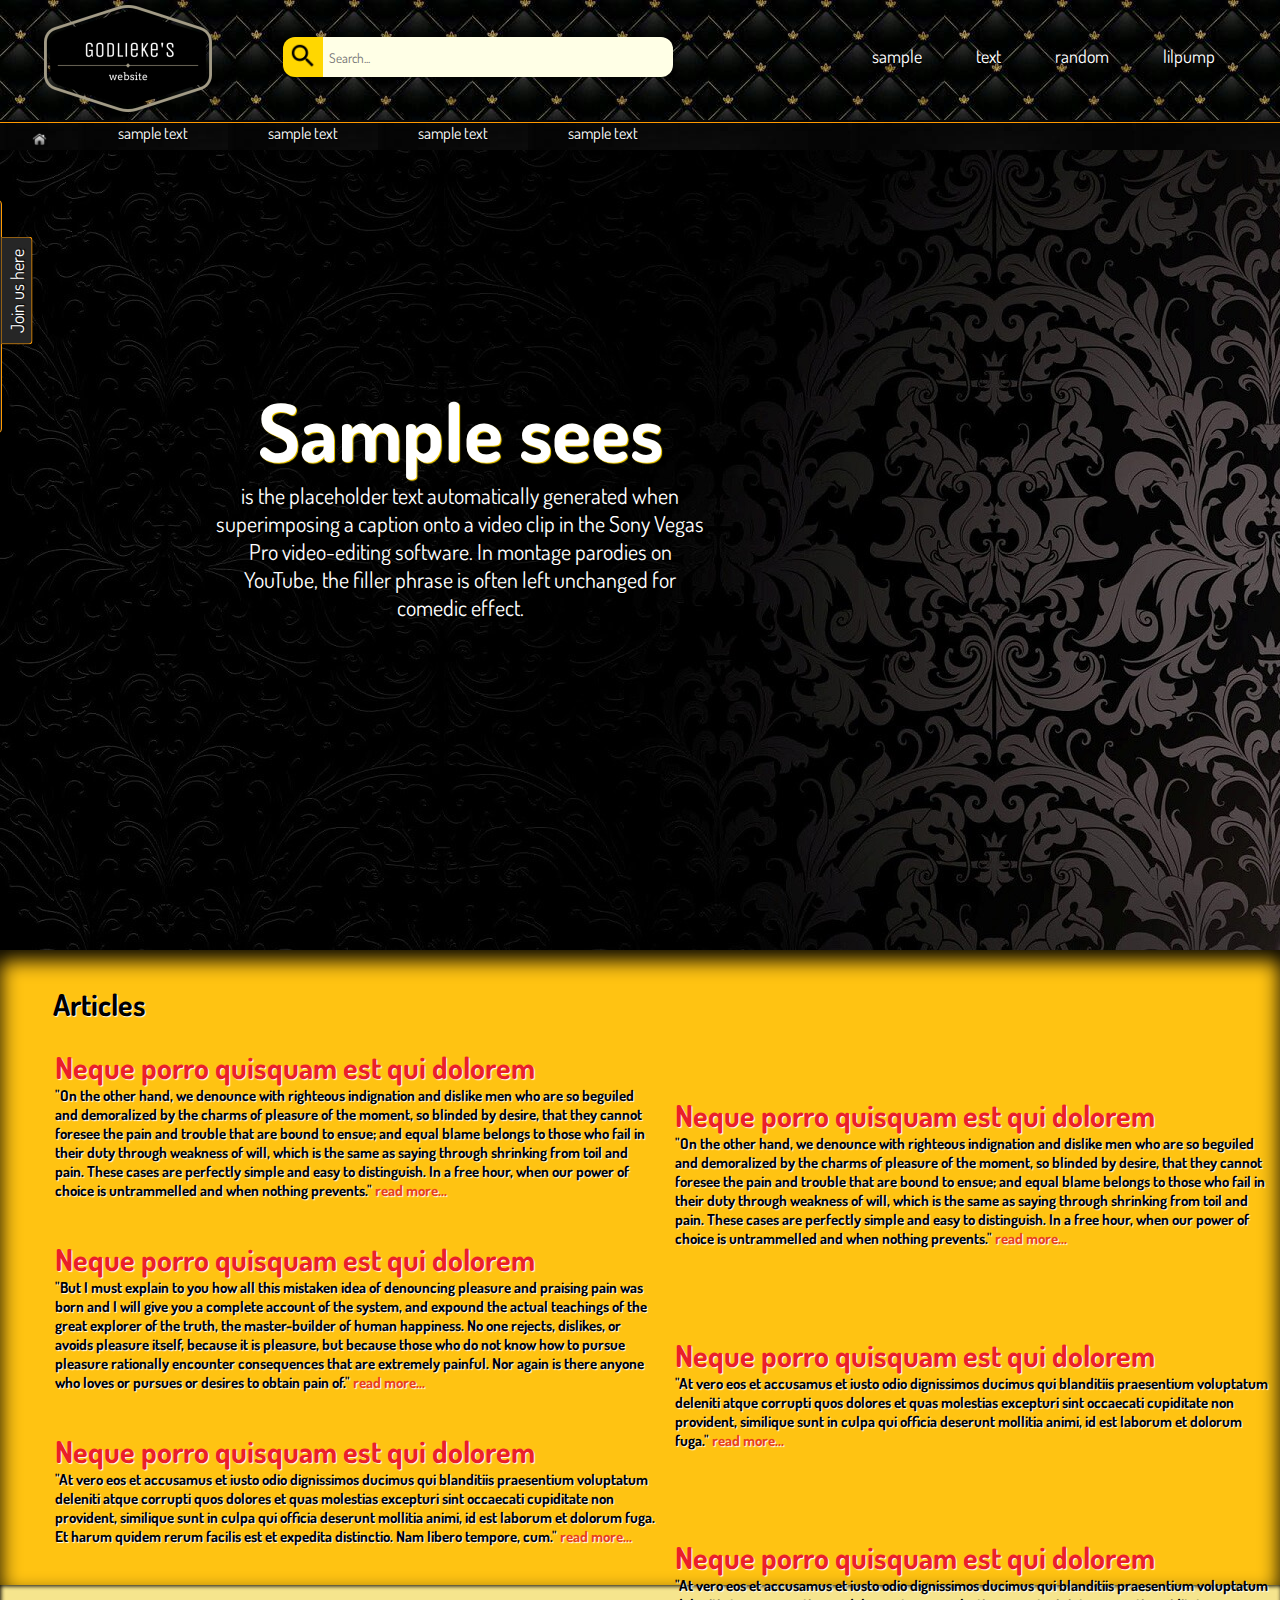
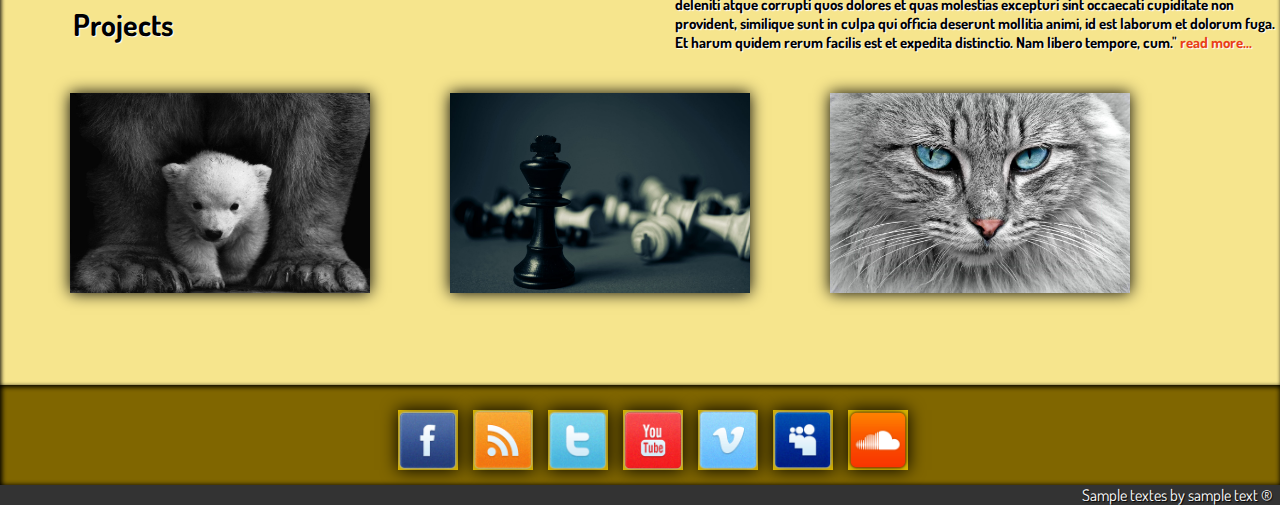
<file: index.html>
<!DOCTYPE HTML>
<html>
<head>
	<meta charset="utf8"/>
	<title>Godlieke's website</title>
	<link rel="stylesheet" href="style.css">
	<link href="https://fonts.googleapis.com/css?family=Dosis" rel="stylesheet">
</head>
<body>
	
<div class="container">

	<header class="header">
		
		<section class="headerleft">
			<a href="index.html"><img src="logo.png" alt="sample logo" class="imglogo"></a>
		</section>
		
		<section class="headerright">
			<form>
				<button type="submit" class="searchbarbutton">
					<img src="lupa.png" class="searchbarlupa">
				</button>
				<input type="text" placeholder="  Search..." class="searchbar">
			</form>
		</section>
		
		<section class="samplesection1">
			<a href="sample.html" class="samplenav">sample</a>
			<a href="text.html" class="samplenav">text</a>
			<a href="random.html" class="samplenav">random</a>
			<a href="#" class="samplenav">lilpump</a>
		</section>
		
	</header>
	
	<nav class="navigator">
		<ol class="firstol">
			<li class="menuhome">
				<a href="index.html"><img src="home.png" alt="Home" class="homeimg" title="Home"></a>
			</li>
			<li class="menu12">
				<a href="#">sample text</a>
				
				<ul>
					<li class="menu21" class="menu21first"><a href="#">sample text</a></li>
					<li class="menu21"><a href="#">sample text</a></li>
					<li class="menu21"><a href="#">sample text</a></li>
					<li class="menu21"><a href="#">sample text</a></li>
				</ul>
				
			</li>
			<li title="sampletext" class="menu12">
				<a href="#">sample text</a>
				
				<ul>
					<li class="menu21"><a href="#">sample text</a></li>
					<li class="menu21"><a href="#">sample text</a></li>
					<li class="menu21"><a href="#">sample text</a></li>
				</ul>
				
			</li>
			<li title="sampletext" class="menu12">
				<a href="#">sample text</a>
				
				<ul>
					<li class="menu21"><a href="#">sample text</a></li>
					<li class="menu21"><a href="#">sample text</a></li>
					<li class="menu21"><a href="#">sample text</a></li>
					<li class="menu21"><a href="#">sample text</a></li>
				</ul>
				
			</li>
			<li title="sampletext" class="menu12">
				<a href="#">sample text</a>
				
				<ul>
					<li class="menu21"><a href="#">sample text</a></li>
					<li class="menu21"><a href="#">sample text</a></li>
				</ul>
				
			</li>
		</ol>	
      </nav>
	
	<section class="sidesection">
			
			<div class="box">
				<div class="boxall">
					<div class="boxtitle">Join us here</div>
						<div>
						
							<form method="action" mailto="#" class="fullform">
							
								<p class="pac">
									Log in here:
								</p>
								
								<input type="text" placeholder="You'r name..." class="inputname"><br>
								<input type="password" placeholder="You'r password..." class="inputname"><br>
								<button class="loginbutton">
									Log in
								</button>
								
								<p class="pac">
									You don't have account yet?
								</p>
								<button class="registrationbutton">
									Register
								</button>
							
							</form>
						
						</div>
				</div>
			</div>
			
	</section>
		
	<main class="main">
		
		<section class="samplesection">
		<h1 class="sampleh1">Sample sees</h1>
		<p class="samplep">is the placeholder text automatically generated when superimposing a caption onto a video clip in the Sony Vegas Pro video-editing software. In montage parodies on YouTube, the filler phrase is often left unchanged for comedic effect.</p>
		</section>
		
	</main>
	
	<section class="aside">
		<h1 class="h1presection">Articles</h1>
		<section class="textsection1">
			<h1 class="h1section">Neque porro quisquam est qui dolorem</h1>
			<p class="sampletextes">
				"On the other hand, we denounce with righteous indignation and dislike men who are so beguiled and demoralized by the charms of pleasure of the moment, so blinded by desire, that they cannot foresee the pain and trouble that are bound to ensue; and equal blame belongs to those who fail in their duty through weakness of will, which is the same as saying through shrinking from toil and pain. These cases are perfectly simple and easy to distinguish. In a free hour, when our power of choice is untrammelled and when nothing prevents."<a class="readmore" href="http://generator.lorem-ipsum.info/"> read more...</a>
			</p>
		</section>
		
		<section class="textsection1">
			<h1 class="h1section">Neque porro quisquam est qui dolorem</h1>
			<p class="sampletextes">
				"But I must explain to you how all this mistaken idea of denouncing pleasure and praising pain was born and I will give you a complete account of the system, and expound the actual teachings of the great explorer of the truth, the master-builder of human happiness. No one rejects, dislikes, or avoids pleasure itself, because it is pleasure, but because those who do not know how to pursue pleasure rationally encounter consequences that are extremely painful. Nor again is there anyone who loves or pursues or desires to obtain pain of."<a class="readmore" href="http://generator.lorem-ipsum.info/"> read more...</a>
			</p>
		</section>
		
		<section class="textsection1">
			<h1 class="h1section">Neque porro quisquam est qui dolorem</h1>
			<p class="sampletextes">
				"At vero eos et accusamus et iusto odio dignissimos ducimus qui blanditiis praesentium voluptatum deleniti atque corrupti quos dolores et quas molestias excepturi sint occaecati cupiditate non provident, similique sunt in culpa qui officia deserunt mollitia animi, id est laborum et dolorum fuga. Et harum quidem rerum facilis est et expedita distinctio. Nam libero tempore, cum."<a class="readmore" href="http://generator.lorem-ipsum.info/"> read more...</a>
		</section>
		
		<section class="textsection2">
			<h1 class="h1section">Neque porro quisquam est qui dolorem</h1>
			<p class="sampletextes">
				"On the other hand, we denounce with righteous indignation and dislike men who are so beguiled and demoralized by the charms of pleasure of the moment, so blinded by desire, that they cannot foresee the pain and trouble that are bound to ensue; and equal blame belongs to those who fail in their duty through weakness of will, which is the same as saying through shrinking from toil and pain. These cases are perfectly simple and easy to distinguish. In a free hour, when our power of choice is untrammelled and when nothing prevents."<a class="readmore" href="http://generator.lorem-ipsum.info"/> read more...</a>
			</p>
		</section>
		
		<section class="textsection2">
			<h1 class="h1section">Neque porro quisquam est qui dolorem</h1>
			<p class="sampletextes">
				"At vero eos et accusamus et iusto odio dignissimos ducimus qui blanditiis praesentium voluptatum deleniti atque corrupti quos dolores et quas molestias excepturi sint occaecati cupiditate non provident, similique sunt in culpa qui officia deserunt mollitia animi, id est laborum et dolorum fuga."<a class="readmore" href="http://generator.lorem-ipsum.info/"> read more...</a>
			</p>
		</section>
		
		<section class="textsection2">
			<h1 class="h1section">Neque porro quisquam est qui dolorem</h1>
			<p class="sampletextes">
				"At vero eos et accusamus et iusto odio dignissimos ducimus qui blanditiis praesentium voluptatum deleniti atque corrupti quos dolores et quas molestias excepturi sint occaecati cupiditate non provident, similique sunt in culpa qui officia deserunt mollitia animi, id est laborum et dolorum fuga. Et harum quidem rerum facilis est et expedita distinctio. Nam libero tempore, cum."<a class="readmore" href="http://generator.lorem-ipsum.info/"> read more...</a>
		</section>
		
	</section>
	
	<section class="fotosection">
		<h1 class="h1presection2">Projects</h1>
		<ol class="sectionol99">
			<li class="wtf99"><a href="http://stevemccurry.com/galleries"><img src="img/xd1.jpeg" class="img991"></a></li>
			<li class="wtf99"><a href="http://stevemccurry.com/galleries"><img src="img/xd2.jpeg" class="img991"></a></li>
			<li class="wtf99"><a href="http://stevemccurry.com/galleries"><img src="img/xd3.jpg" class="img991"></a></li>
		</ol>

	</section>
	
	<section class="lowernav">
		<ol class="socialol">
			<figure class="socialfig">
				<a href="https://web.facebook.com/stevemccurrystudios?_rdc=1&_rdr"><li class="socialli"><img src="social/facebook2.png" class="socialmedias"></li></a>
			</figure>
			<figure class="socialfig">
				<a href="https://web.facebook.com/stevemccurrystudios?_rdc=1&_rdr"><li class="socialli" class="socialli2"><img src="social/google2.png" class="socialmedias"></li></a>
			</figure>
			<figure class="socialfig">
				<a href="https://www.instagram.com/stevemccurryofficial/?hl=en"><li class="socialli" class="socialli3"><img src="social/instagram2.png" class="socialmedias"></li></a>
			</figure>
			<figure class="socialfig">
				<a href="https://web.facebook.com/stevemccurrystudios?_rdc=1&_rdr"><li class="socialli" class="socialli4"><img src="social/youtube2.png" class="socialmedias"></li></a>
				</figure>
			<figure class="socialfig">
				<a href="https://web.facebook.com/stevemccurrystudios?_rdc=1&_rdr"><li class="socialli" class="socialli5"><img src="social/vimeo2.png" class="socialmedias"></li></a>
			</figure>
			<figure class="socialfig">
				<a href="https://web.facebook.com/stevemccurrystudios?_rdc=1&_rdr"><li class="socialli" class="socialli6"><img src="social/people2.png" class="socialmedias"></li></a>
			</figure>
			<figure class="socialfig">
				<a href="https://web.facebook.com/stevemccurrystudios?_rdc=1&_rdr"><li class="socialli" class="socialli7"><img src="social/soundcloud.png" class="socialmedias"></li></a>
			</figure>	
		</ol>
		<ol class="socialolol">
			
		</ol>
	</section>
	
	<footer class="footer">
		<p class="sampletextrs">Sample textes by sample text ® </p>
	</footer>
	
</div>

</body>
</html>
</file>
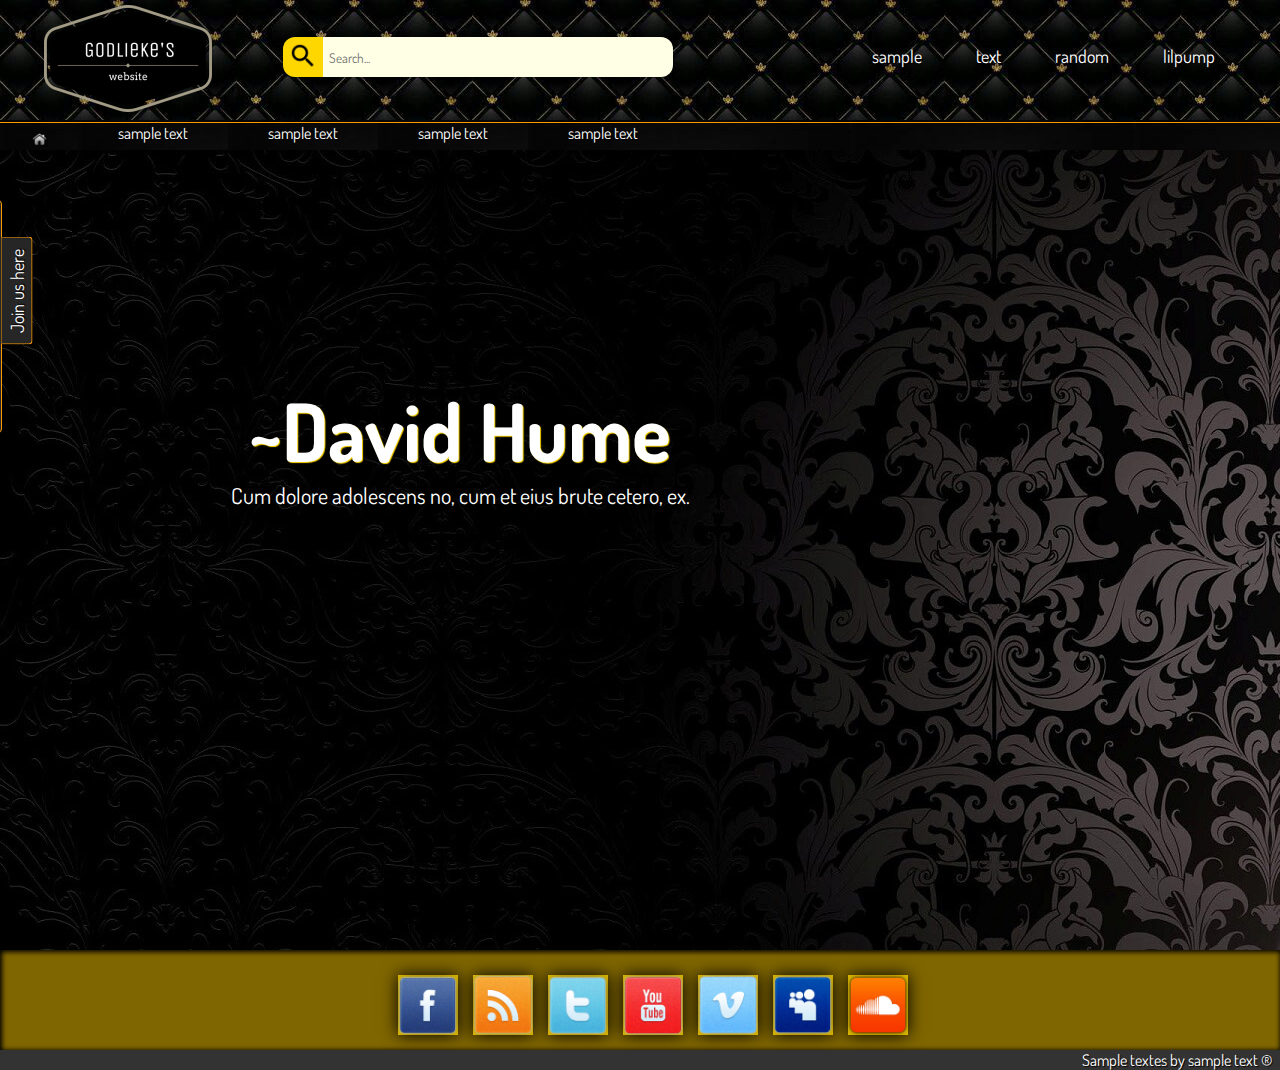
<file: lilpump.html>
<!DOCTYPE HTML>
<html>
<head>
	<meta charset="utf8"/>
	<title>Godlieke's website</title>
	<link rel="stylesheet" href="style.css">
	<link href="https://fonts.googleapis.com/css?family=Dosis" rel="stylesheet">
</head>
<body>

<div class="container">

	<header class="header">
		
		<section class="headerleft">
			<a href="index.html"><img src="logo.png" alt="sample logo" class="imglogo"></a>
		</section>
		
		<section class="headerright">
			<form>
				<button type="submit" class="searchbarbutton">
					<img src="lupa.png" class="searchbarlupa">
				</button>
				<input type="text" placeholder="  Search..." class="searchbar">
			</form>
		</section>
		
		<saction class="samplesection1">
			<a href="sample.html" class="samplenav">sample</a>
			<a href="text.html" class="samplenav">text</a>
			<a href="random.html" class="samplenav">random</a>
			<a href="lilpump.html" class="samplenav">lilpump</a>
		</section>
		
	</header>
	
	<nav class="navigator">
		<ol class="firstol">
			<li class="menuhome">
				<a href="#"><img src="home.png" alt="Home" class="homeimg" title="Home"></a>
			</li>
			<li class="menu12">
				<a href="#">sample text</a>
				
				<ul>
					<li class="menu21" class="menu21first"><a href="#">sample text</a></li>
					<li class="menu21"><a href="#">sample text</a></li>
					<li class="menu21"><a href="#">sample text</a></li>
					<li class="menu21"><a href="#">sample text</a></li>
				</ul>
				
			</li>
			<li title="sampletext" class="menu12">
				<a href="#">sample text</a>
				
				<ul>
					<li class="menu21"><a href="#">sample text</a></li>
					<li class="menu21"><a href="#">sample text</a></li>
					<li class="menu21"><a href="#">sample text</a></li>
				</ul>
				
			</li>
			<li title="sampletext" class="menu12">
				<a href="#">sample text</a>
				
				<ul>
					<li class="menu21"><a href="#">sample text</a></li>
					<li class="menu21"><a href="#">sample text</a></li>
					<li class="menu21"><a href="#">sample text</a></li>
					<li class="menu21"><a href="#">sample text</a></li>
				</ul>
				
			</li>
			<li title="sampletext" class="menu12">
				<a href="#">sample text</a>
				
				<ul>
					<li class="menu21"><a href="#">sample text</a></li>
					<li class="menu21"><a href="#">sample text</a></li>
				</ul>
				
			</li>
		</ol>	
      </nav>
	
	<section class="sidesection">
			
			<div class="box">
				<div class="boxall">
					<div class="boxtitle">Join us here</div>
						<div>
						
							<form method="action" mailto="#" class="fullform">
							
								<p class="pac">
									Log in here:
								</p>
								
								<input type="text" placeholder="You'r name..." class="inputname"><br>
								<input type="password" placeholder="You'r password..." class="inputname"><br>
								<button class="loginbutton">
									Log in
								</button>
								
								<p class="pac">
									You don't have account yet?
								</p>
								<button class="registrationbutton">
									Register
								</button>
							
							</form>
						
						</div>
				</div>
			</div>
			
	</section>
		
	<main class="main">
		
		<section class="samplesection">
		<h1 class="sampleh1">~David Hume</h1>
		<p class="samplep">Cum dolore adolescens no, cum et eius brute cetero, ex.</p>
		</section>
		
	</main>
	
	<section class="lowernav">
		<ol class="socialol">
			<figure class="socialfig">
				<a href="https://web.facebook.com/stevemccurrystudios?_rdc=1&_rdr"><li class="socialli"><img src="social/facebook2.png" class="socialmedias"></li></a>
			</figure>
			<figure class="socialfig">
				<a href="https://web.facebook.com/stevemccurrystudios?_rdc=1&_rdr"><li class="socialli" class="socialli2"><img src="social/google2.png" class="socialmedias"></li></a>
			</figure>
			<figure class="socialfig">
				<a href="https://www.instagram.com/stevemccurryofficial/?hl=en"><li class="socialli" class="socialli3"><img src="social/instagram2.png" class="socialmedias"></li></a>
			</figure>
			<figure class="socialfig">
				<a href="https://web.facebook.com/stevemccurrystudios?_rdc=1&_rdr"><li class="socialli" class="socialli4"><img src="social/youtube2.png" class="socialmedias"></li></a>
				</figure>
			<figure class="socialfig">
				<a href="https://web.facebook.com/stevemccurrystudios?_rdc=1&_rdr"><li class="socialli" class="socialli5"><img src="social/vimeo2.png" class="socialmedias"></li></a>
			</figure>
			<figure class="socialfig">
				<a href="https://web.facebook.com/stevemccurrystudios?_rdc=1&_rdr"><li class="socialli" class="socialli6"><img src="social/people2.png" class="socialmedias"></li></a>
			</figure>
			<figure class="socialfig">
				<a href="https://web.facebook.com/stevemccurrystudios?_rdc=1&_rdr"><li class="socialli" class="socialli7"><img src="social/soundcloud.png" class="socialmedias"></li></a>
			</figure>	
		</ol>
		<ol class="socialolol">
			
		</ol>
	</section>
	
	<footer class="footer">
		<p class="sampletextrs">Sample textes by sample text ® </p>
	</footer>
	
</div>

</body>
</html>
</file>
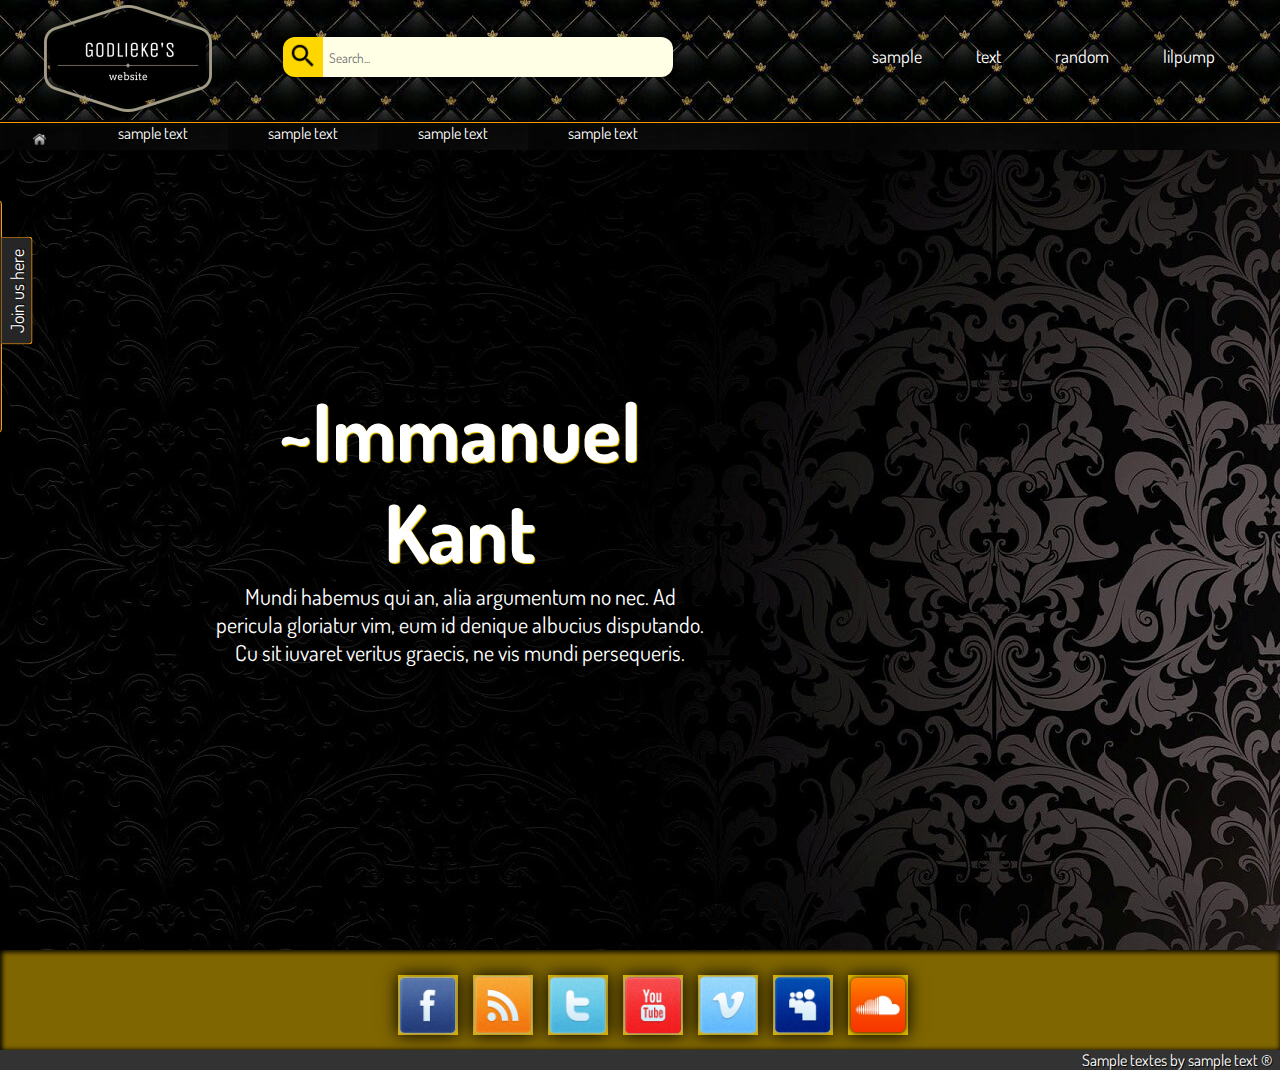
<file: random.html>
<!DOCTYPE HTML>
<html>
<head>
	<meta charset="utf8"/>
	<title>Godlieke's website</title>
	<link rel="stylesheet" href="style.css">
	<link href="https://fonts.googleapis.com/css?family=Dosis" rel="stylesheet">
</head>
<body>

<div class="container">

	<header class="header">
		
		<section class="headerleft">
			<a href="index.html"><img src="logo.png" alt="sample logo" class="imglogo"></a>
		</section>
		
		<section class="headerright">
			<form>
				<button type="submit" class="searchbarbutton">
					<img src="lupa.png" class="searchbarlupa">
				</button>
				<input type="text" placeholder="  Search..." class="searchbar">
			</form>
		</section>
		
		<saction class="samplesection1">
			<a href="sample.html" class="samplenav">sample</a>
			<a href="text.html" class="samplenav">text</a>
			<a href="random.html" class="samplenav">random</a>
			<a href="lilpump.html" class="samplenav">lilpump</a>
		</section>
		
	</header>
	
	<nav class="navigator">
		<ol class="firstol">
			<li class="menuhome">
				<a href="#"><img src="home.png" alt="Home" class="homeimg" title="Home"></a>
			</li>
			<li class="menu12">
				<a href="#">sample text</a>
				
				<ul>
					<li class="menu21" class="menu21first"><a href="#">sample text</a></li>
					<li class="menu21"><a href="#">sample text</a></li>
					<li class="menu21"><a href="#">sample text</a></li>
					<li class="menu21"><a href="#">sample text</a></li>
				</ul>
				
			</li>
			<li title="sampletext" class="menu12">
				<a href="#">sample text</a>
				
				<ul>
					<li class="menu21"><a href="#">sample text</a></li>
					<li class="menu21"><a href="#">sample text</a></li>
					<li class="menu21"><a href="#">sample text</a></li>
				</ul>
				
			</li>
			<li title="sampletext" class="menu12">
				<a href="#">sample text</a>
				
				<ul>
					<li class="menu21"><a href="#">sample text</a></li>
					<li class="menu21"><a href="#">sample text</a></li>
					<li class="menu21"><a href="#">sample text</a></li>
					<li class="menu21"><a href="#">sample text</a></li>
				</ul>
				
			</li>
			<li title="sampletext" class="menu12">
				<a href="#">sample text</a>
				
				<ul>
					<li class="menu21"><a href="#">sample text</a></li>
					<li class="menu21"><a href="#">sample text</a></li>
				</ul>
				
			</li>
		</ol>	
      </nav>
	
	<section class="sidesection">
			
			<div class="box">
				<div class="boxall">
					<div class="boxtitle">Join us here</div>
						<div>
						
							<form method="action" mailto="#" class="fullform">
							
								<p class="pac">
									Log in here:
								</p>
								
								<input type="text" placeholder="You'r name..." class="inputname"><br>
								<input type="password" placeholder="You'r password..." class="inputname"><br>
								<button class="loginbutton">
									Log in
								</button>
								
								<p class="pac">
									You don't have account yet?
								</p>
								<button class="registrationbutton">
									Register
								</button>
							
							</form>
						
						</div>
				</div>
			</div>
			
	</section>
		
	<main class="main">
		
		<section class="samplesection">
		<h1 class="sampleh1">~Immanuel Kant</h1>
		<p class="samplep">Mundi habemus qui an, alia argumentum no nec. Ad pericula gloriatur vim, eum id denique albucius disputando. Cu sit iuvaret veritus graecis, ne vis mundi persequeris.</p>
		</section>
		
	</main>
	
	<section class="lowernav">
		<ol class="socialol">
			<figure class="socialfig">
				<a href="https://web.facebook.com/stevemccurrystudios?_rdc=1&_rdr"><li class="socialli"><img src="social/facebook2.png" class="socialmedias"></li></a>
			</figure>
			<figure class="socialfig">
				<a href="https://web.facebook.com/stevemccurrystudios?_rdc=1&_rdr"><li class="socialli" class="socialli2"><img src="social/google2.png" class="socialmedias"></li></a>
			</figure>
			<figure class="socialfig">
				<a href="https://www.instagram.com/stevemccurryofficial/?hl=en"><li class="socialli" class="socialli3"><img src="social/instagram2.png" class="socialmedias"></li></a>
			</figure>
			<figure class="socialfig">
				<a href="https://web.facebook.com/stevemccurrystudios?_rdc=1&_rdr"><li class="socialli" class="socialli4"><img src="social/youtube2.png" class="socialmedias"></li></a>
				</figure>
			<figure class="socialfig">
				<a href="https://web.facebook.com/stevemccurrystudios?_rdc=1&_rdr"><li class="socialli" class="socialli5"><img src="social/vimeo2.png" class="socialmedias"></li></a>
			</figure>
			<figure class="socialfig">
				<a href="https://web.facebook.com/stevemccurrystudios?_rdc=1&_rdr"><li class="socialli" class="socialli6"><img src="social/people2.png" class="socialmedias"></li></a>
			</figure>
			<figure class="socialfig">
				<a href="https://web.facebook.com/stevemccurrystudios?_rdc=1&_rdr"><li class="socialli" class="socialli7"><img src="social/soundcloud.png" class="socialmedias"></li></a>
			</figure>	
		</ol>
		<ol class="socialolol">
			
		</ol>
	</section>
	
	<footer class="footer">
		<p class="sampletextrs">Sample textes by sample text ® </p>
	</footer>
	
</div>

</body>
</html>
</file>
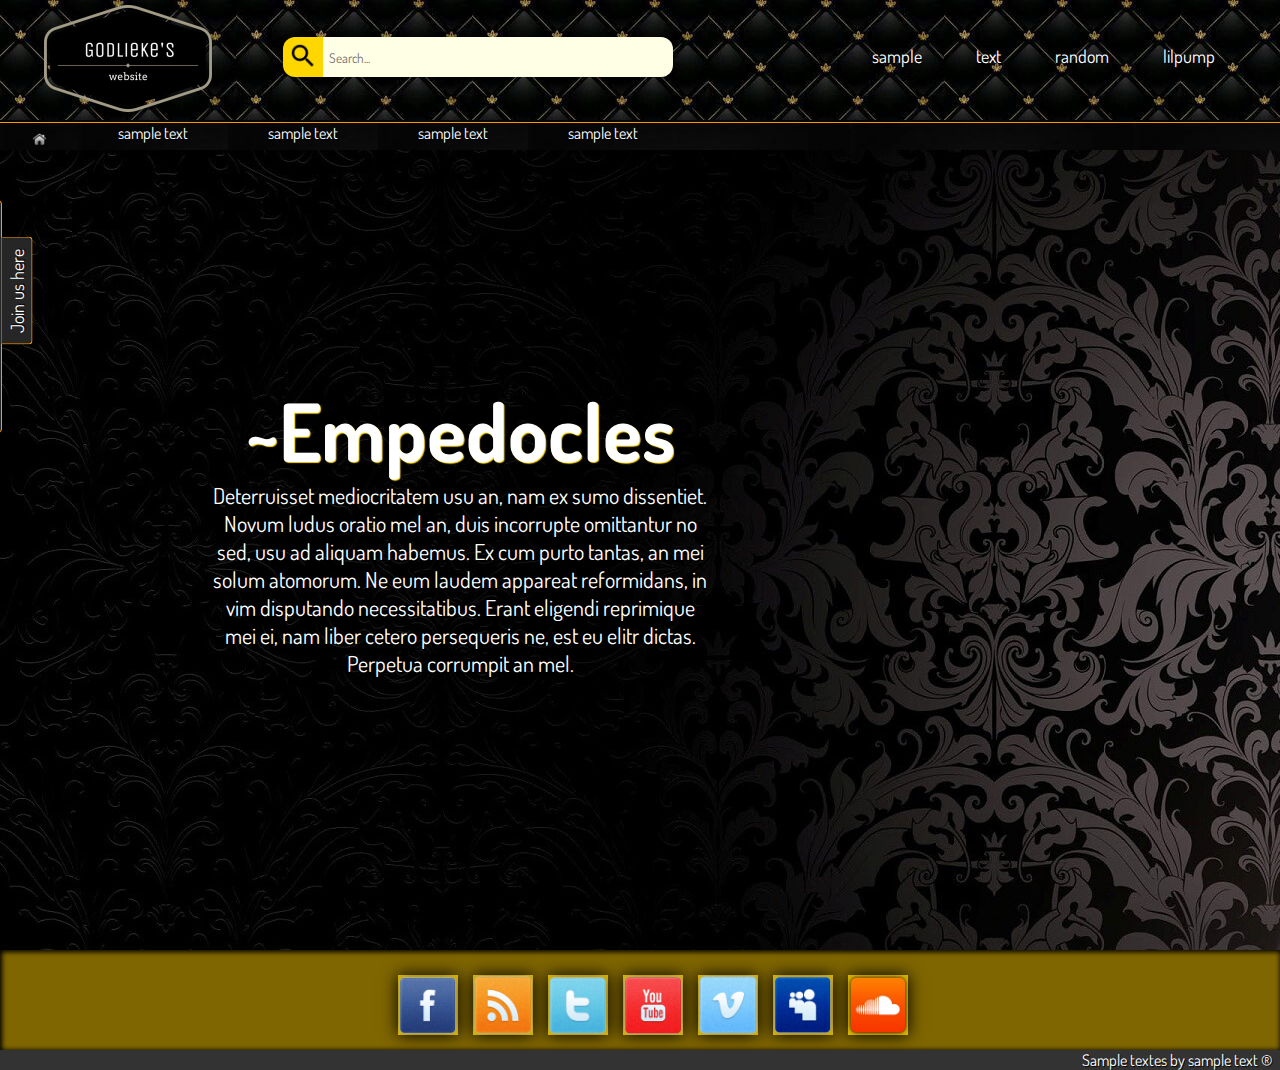
<file: sample.html>
<!DOCTYPE HTML>
<html>
<head>
	<meta charset="utf8"/>
	<title>Godlieke's website</title>
	<link rel="stylesheet" href="style.css">
	<link href="https://fonts.googleapis.com/css?family=Dosis" rel="stylesheet">
</head>
<body>

<div class="container">

	<header class="header">
		
		<section class="headerleft">
			<a href="index.html"><img src="logo.png" alt="sample logo" class="imglogo"></a>
		</section>
		
		<section class="headerright">
			<form>
				<button type="submit" class="searchbarbutton">
					<img src="lupa.png" class="searchbarlupa">
				</button>
				<input type="text" placeholder="  Search..." class="searchbar">
			</form>
		</section>
		
		<saction class="samplesection1">
			<a href="sample.html" class="samplenav">sample</a>
			<a href="text.html" class="samplenav">text</a>
			<a href="random.html" class="samplenav">random</a>
			<a href="lilpum.html" class="samplenav">lilpump</a>
		</section>
		
	</header>
	
	<nav class="navigator">
		<ol class="firstol">
			<li class="menuhome">
				<a href="#"><img src="home.png" alt="Home" class="homeimg" title="Home"></a>
			</li>
			<li class="menu12">
				<a href="#">sample text</a>
				
				<ul>
					<li class="menu21" class="menu21first"><a href="#">sample text</a></li>
					<li class="menu21"><a href="#">sample text</a></li>
					<li class="menu21"><a href="#">sample text</a></li>
					<li class="menu21"><a href="#">sample text</a></li>
				</ul>
				
			</li>
			<li title="sampletext" class="menu12">
				<a href="#">sample text</a>
				
				<ul>
					<li class="menu21"><a href="#">sample text</a></li>
					<li class="menu21"><a href="#">sample text</a></li>
					<li class="menu21"><a href="#">sample text</a></li>
				</ul>
				
			</li>
			<li title="sampletext" class="menu12">
				<a href="#">sample text</a>
				
				<ul>
					<li class="menu21"><a href="#">sample text</a></li>
					<li class="menu21"><a href="#">sample text</a></li>
					<li class="menu21"><a href="#">sample text</a></li>
					<li class="menu21"><a href="#">sample text</a></li>
				</ul>
				
			</li>
			<li title="sampletext" class="menu12">
				<a href="#">sample text</a>
				
				<ul>
					<li class="menu21"><a href="#">sample text</a></li>
					<li class="menu21"><a href="#">sample text</a></li>
				</ul>
				
			</li>
		</ol>	
      </nav>
	
	<section class="sidesection">
			
			<div class="box">
				<div class="boxall">
					<div class="boxtitle">Join us here</div>
						<div>
						
							<form method="action" mailto="#" class="fullform">
							
								<p class="pac">
									Log in here:
								</p>
								
								<input type="text" placeholder="You'r name..." class="inputname"><br>
								<input type="password" placeholder="You'r password..." class="inputname"><br>
								<button class="loginbutton">
									Log in
								</button>
								
								<p class="pac">
									You don't have account yet?
								</p>
								<button class="registrationbutton">
									Register
								</button>
							
							</form>
						
						</div>
				</div>
			</div>
			
	</section>
		
	<main class="main">
		
		<section class="samplesection">
		<h1 class="sampleh1">~Empedocles</h1>
		<p class="samplep">Deterruisset mediocritatem usu an, nam ex sumo dissentiet. Novum ludus oratio mel an, duis incorrupte omittantur no sed, usu ad aliquam habemus. Ex cum purto tantas, an mei solum atomorum. Ne eum laudem appareat reformidans, in vim disputando necessitatibus. Erant eligendi reprimique mei ei, nam liber cetero persequeris ne, est eu elitr dictas. Perpetua corrumpit an mel.</p>
		</section>
		
	</main>
	
	<section class="lowernav">
		<ol class="socialol">
			<figure class="socialfig">
				<a href="https://web.facebook.com/stevemccurrystudios?_rdc=1&_rdr"><li class="socialli"><img src="social/facebook2.png" class="socialmedias"></li></a>
			</figure>
			<figure class="socialfig">
				<a href="https://web.facebook.com/stevemccurrystudios?_rdc=1&_rdr"><li class="socialli" class="socialli2"><img src="social/google2.png" class="socialmedias"></li></a>
			</figure>
			<figure class="socialfig">
				<a href="https://www.instagram.com/stevemccurryofficial/?hl=en"><li class="socialli" class="socialli3"><img src="social/instagram2.png" class="socialmedias"></li></a>
			</figure>
			<figure class="socialfig">
				<a href="https://web.facebook.com/stevemccurrystudios?_rdc=1&_rdr"><li class="socialli" class="socialli4"><img src="social/youtube2.png" class="socialmedias"></li></a>
				</figure>
			<figure class="socialfig">
				<a href="https://web.facebook.com/stevemccurrystudios?_rdc=1&_rdr"><li class="socialli" class="socialli5"><img src="social/vimeo2.png" class="socialmedias"></li></a>
			</figure>
			<figure class="socialfig">
				<a href="https://web.facebook.com/stevemccurrystudios?_rdc=1&_rdr"><li class="socialli" class="socialli6"><img src="social/people2.png" class="socialmedias"></li></a>
			</figure>
			<figure class="socialfig">
				<a href="https://web.facebook.com/stevemccurrystudios?_rdc=1&_rdr"><li class="socialli" class="socialli7"><img src="social/soundcloud.png" class="socialmedias"></li></a>
			</figure>	
		</ol>
		<ol class="socialolol">
			
		</ol>
	</section>
	
	<footer class="footer">
		<p class="sampletextrs">Sample textes by sample text ® </p>
	</footer>
	
</div>

</body>
</html>
</file>
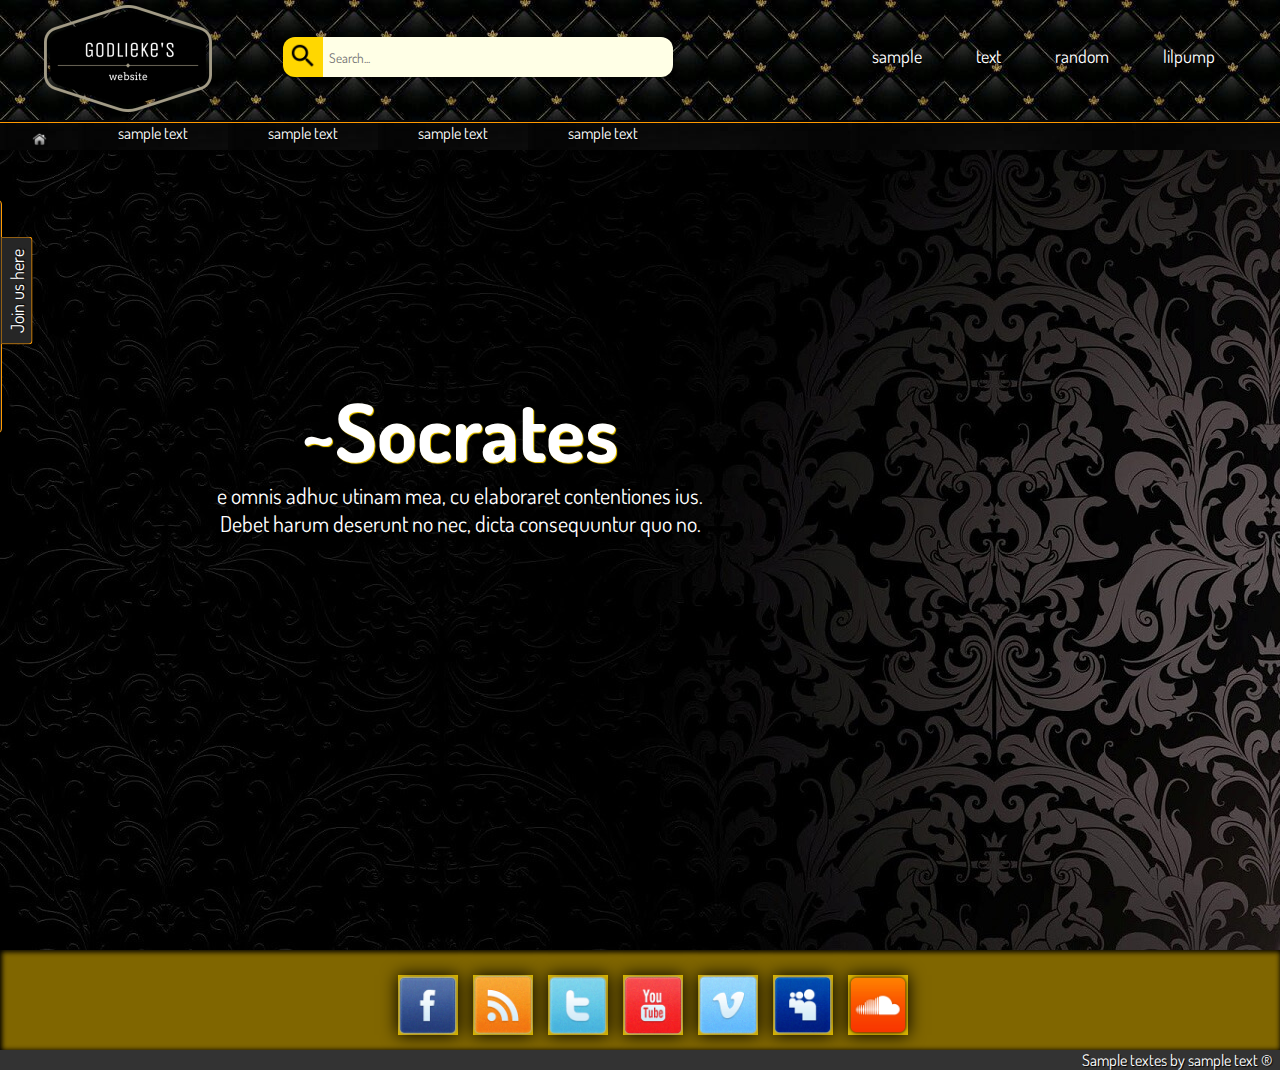
<file: text.html>
<!DOCTYPE HTML>
<html>
<head>
	<meta charset="utf8"/>
	<title>Godlieke's website</title>
	<link rel="stylesheet" href="style.css">
	<link href="https://fonts.googleapis.com/css?family=Dosis" rel="stylesheet">
</head>
<body>

<div class="container">

	<header class="header">
		
		<section class="headerleft">
			<a href="index.html"><img src="logo.png" alt="sample logo" class="imglogo"></a>
		</section>
		
		<section class="headerright">
			<form>
				<button type="submit" class="searchbarbutton">
					<img src="lupa.png" class="searchbarlupa">
				</button>
				<input type="text" placeholder="  Search..." class="searchbar">
			</form>
		</section>
		
		<saction class="samplesection1">
			<a href="sample.html" class="samplenav">sample</a>
			<a href="text.html" class="samplenav">text</a>
			<a href="random.html" class="samplenav">random</a>
			<a href="lilpump.html" class="samplenav">lilpump</a>
		</section>
		
	</header>
	
	<nav class="navigator">
		<ol class="firstol">
			<li class="menuhome">
				<a href="#"><img src="home.png" alt="Home" class="homeimg" title="Home"></a>
			</li>
			<li class="menu12">
				<a href="#">sample text</a>
				
				<ul>
					<li class="menu21" class="menu21first"><a href="#">sample text</a></li>
					<li class="menu21"><a href="#">sample text</a></li>
					<li class="menu21"><a href="#">sample text</a></li>
					<li class="menu21"><a href="#">sample text</a></li>
				</ul>
				
			</li>
			<li title="sampletext" class="menu12">
				<a href="#">sample text</a>
				
				<ul>
					<li class="menu21"><a href="#">sample text</a></li>
					<li class="menu21"><a href="#">sample text</a></li>
					<li class="menu21"><a href="#">sample text</a></li>
				</ul>
				
			</li>
			<li title="sampletext" class="menu12">
				<a href="#">sample text</a>
				
				<ul>
					<li class="menu21"><a href="#">sample text</a></li>
					<li class="menu21"><a href="#">sample text</a></li>
					<li class="menu21"><a href="#">sample text</a></li>
					<li class="menu21"><a href="#">sample text</a></li>
				</ul>
				
			</li>
			<li title="sampletext" class="menu12">
				<a href="#">sample text</a>
				
				<ul>
					<li class="menu21"><a href="#">sample text</a></li>
					<li class="menu21"><a href="#">sample text</a></li>
				</ul>
				
			</li>
		</ol>	
      </nav>
	
	<section class="sidesection">
			
			<div class="box">
				<div class="boxall">
					<div class="boxtitle">Join us here</div>
						<div>
						
							<form method="action" mailto="#" class="fullform">
							
								<p class="pac">
									Log in here:
								</p>
								
								<input type="text" placeholder="You'r name..." class="inputname"><br>
								<input type="password" placeholder="You'r password..." class="inputname"><br>
								<button class="loginbutton">
									Log in
								</button>
								
								<p class="pac">
									You don't have account yet?
								</p>
								<button class="registrationbutton">
									Register
								</button>
							
							</form>
						
						</div>
				</div>
			</div>
			
	</section>
		
	<main class="main">
		
		<section class="samplesection">
		<h1 class="sampleh1">~Socrates</h1>
		<p class="samplep">e omnis adhuc utinam mea, cu elaboraret contentiones ius. Debet harum deserunt no nec, dicta consequuntur quo no.</p>
		</section>
		
	</main>
	
	<section class="lowernav">
		<ol class="socialol">
			<figure class="socialfig">
				<a href="https://web.facebook.com/stevemccurrystudios?_rdc=1&_rdr"><li class="socialli"><img src="social/facebook2.png" class="socialmedias"></li></a>
			</figure>
			<figure class="socialfig">
				<a href="https://web.facebook.com/stevemccurrystudios?_rdc=1&_rdr"><li class="socialli" class="socialli2"><img src="social/google2.png" class="socialmedias"></li></a>
			</figure>
			<figure class="socialfig">
				<a href="https://www.instagram.com/stevemccurryofficial/?hl=en"><li class="socialli" class="socialli3"><img src="social/instagram2.png" class="socialmedias"></li></a>
			</figure>
			<figure class="socialfig">
				<a href="https://web.facebook.com/stevemccurrystudios?_rdc=1&_rdr"><li class="socialli" class="socialli4"><img src="social/youtube2.png" class="socialmedias"></li></a>
				</figure>
			<figure class="socialfig">
				<a href="https://web.facebook.com/stevemccurrystudios?_rdc=1&_rdr"><li class="socialli" class="socialli5"><img src="social/vimeo2.png" class="socialmedias"></li></a>
			</figure>
			<figure class="socialfig">
				<a href="https://web.facebook.com/stevemccurrystudios?_rdc=1&_rdr"><li class="socialli" class="socialli6"><img src="social/people2.png" class="socialmedias"></li></a>
			</figure>
			<figure class="socialfig">
				<a href="https://web.facebook.com/stevemccurrystudios?_rdc=1&_rdr"><li class="socialli" class="socialli7"><img src="social/soundcloud.png" class="socialmedias"></li></a>
			</figure>	
		</ol>
		<ol class="socialolol">
			
		</ol>
	</section>
	
	<footer class="footer">
		<p class="sampletextrs">Sample textes by sample text ® </p>
	</footer>
	
</div>

</body>
</html>
</file>
<file: style.css>
*{
	margin: 0;
	font-family: 'Dosis', sans-serif;
}

.container{
	margin-left: auto;
	margin-right: auto;
	max-width: 100%;
	display: flex;
	flex-flow: row wrap;
	text-align: center;
	width: 100%;
	color: white;
	text-shadow: 1px 1px 1px black;
}

.container > * {
	flex: 1 100%;
}

@media all and (min-width: 600px) {
  .aside { flex: 1 auto; }
}

.header{
	display: block;
	background-color: #1a1a1a;
	height: 120px;
	width: 100%;
	justify-content: center;
	background-image: url(background3.jpg);
}

.headerleft{
	width: 20%;
	height: 100%;
	display: block;
	float: left;
}

.headerright{
	width: 40%;
	height: 100%;
	display: block;
	float: left;
	margin: 0;
	padding: 27px;
	position: relative;
}

.samplesection1{
	float: left;
	margin-top: 45px;
	font-size: 18px;
}

.samplenav:hover{
	color: gold;
	text-shadow: 1px 1px 1px black;
}

.samplenav{
	text-decoration: none;
	margin-left: 50px;
	text-shadow: 1px 1px 1px black;
}

.menu12:hover{
	color: gold;
	text-shadow: 1px 1px 1px black;
}

.menu21:hover{
	color: gold;
	text-shadow: 1px 1px 1px black;
}

.searchbar{
	float: left;
	margin: 0;
	padding: 0;
	width: 350px;
	height: 40px;
	border-radius: 0 12px 12px 0;
	margin-top:10px;
	background-color: #ffffe6;
	border: none;
}

.searchbarbutton{
	background-color: gold;
	float: left;
	margin-top: 10px;
	width: 40px;
	height: 40px;
	padding: 0;
	border-radius: 12px 0 0 12px;
	cursor: pointer;
	border: none;
}

.searchbarlupa{
	width:30px;
	height:30px;
}

.imglogo{
	margin: 5px;
}

.navigator{
	width: 100%;
	background-image: url(background.jpg);
	height: 30px;
}

.menu21:hover{
	background-color: yellow
}

.firstol{
	background-image: url(background.jpg);
	border-top: 1px groove #ff9900;
	list-style-type:none;
    padding:0;
    margin:0;
	width:100%;
    text-align:center;
	position: absolute;
	height: 13px;
	margin-top: 2px;
}

.firstol a {
    display:block;
    text-decoration:none;
}

ul{
	background-image: url(background.jpg);
    list-style-type: none;
	margin: 0;
	padding: 0;
}

.firstol > .menu12 > ul{
	display: none;
}

.menu21 a {
	text-decoration: none;
}

.firstol > .menu12:hover > ul {
    display: block;
}

.firstol > menu21 {
    float: left;
	width: 150px;
}

.menu21 {
	background-image: url(background.jpg);
    text-align: center;
	text-shadow: 1px 1px 1px black;
	position: relative;
	height: 27px;
	margin: 0;
	padding: 0;
	padding-top: 5px;
	width: 100%;
	margin-top: 9px;
}

.menu21first{
	margin: 0px;
}

.menu12{
	padding: 0px;
	background-image: url(background.jpg);
	float: left;
    text-align: center;
	width: 150px;
	text-shadow: 1px 1px 1px black;
	display: block;
	height: 27px;
}

.menuhome{
	padding: 7px;
	background-image: url(background.jpg);
	float: left;
    text-align: center;
	width: 5%;
	text-shadow: 1px 1px 1px black;
	height: 13px;
}

.homeimg{
	height: 15px;
}

a{
	color: white;
	text-shadow: 1px 1px 1px black;
}

.menu21 .menu12:hover{
	background-color: grey;
}

.aside{
	padding-top: 35px;
	padding-left: 40px;
	display: block;
	background-color: #FFC312;
	width: 100%;
	height: 600px;
	color: black;
	font-weight: bold;
	text-shadow: 1px 1px 1px white;
	box-shadow:inset 0 10px 20px #000000;
}

.readmore{
	text-decoration: none;
	color: #e84118;
	text-shadow: 1px 1px 1px white;
}

.sampletextes{
	text-align: left;
	width: 600px;
}

.box {
    background-color: #262626;
    border-radius: 0px 4px 4px 0px;
    left: -304px;
    padding: 4px 4px 4px 0px;
    position: fixed;
    top: 200px;
    transition: transform 0.4s;
    width: 300px;
	border: 1px groove #ff9900;
}

.box:hover {
    transform: translateX(304px);
}

.box .boxall{
    background-color: #262626;
    min-height: 200px;
    padding: 10px;
    position: relative;
}

.box .boxtitle {
    background-color: #262626;
    border: 1px groove #ff9900;
    border-radius: 0px 0px 4px 4px;
    border-width: 0px 1px 1px;
    cursor: default;
    font-size: 18px;
    height: 30px;
    line-height: 30px;
    position: absolute;
    right: -74px;
    text-align: center;
    top: 70px;
    transform: rotate(-90deg);
    width: 106px;
}

.fullform{
	margin: 24px;
}

.inputname{
	width: 150px;
	margin: 1px;
}

.loginbutton{
	color: white;
	text-shadow: 1px 1px 1px black;
	border: 1px groove red;
	background-color: #4d4d4d;
	border-radius: 5px;
	text-align: left;
	margin: 5px;
	
}

.registrationbutton{
	color: white;
	text-shadow: 1px 1px 1px black;
	border: 1px groove red;
	background-color: #4d4d4d;
	border-radius: 5px;
	text-align: left;
	margin: 5px;
}

.pac{
	margin: 1px;
}

.main{
	display: block;
	width: 100%;
	height: 800px;
	background-image: url(background2.jpg);
}

.samplesection{
	width: 500px;
	height: 200px;
	position: relative;
	top: 230px;
	left: 210px;
}

.sampleh1{
	font-size: 80px;
	text-shadow: 1px 1px 1px gold;
}

.samplep{
	font-size: 22px;
}

.textsection1{
	margin-top: 10px;
	padding: 15px;
	display: block;
	width: 48%;
	font-size: 15px;
}

.textsection2{
	margin-top: 58px;
	padding: 15px;
	display: block;
	width: 47%;
	position: relative;
	top: -538px;
	margin-left: 50%;
	font-size: 15px;
}

.h1section{
	text-align: left;
	color: #EA2027;
	text-shadow: 1px 1px 1px white;
}

.h1presection{
	mergin:0;
	padding:0;
	text-align: left;
	margin-left: 13px;
	font-size: 30px;
	font-weight: bold;
}

.h1presection2{
	mergin:0;
	padding:0;
	text-align: left;
	font-size: 30px;
	font-weight: bold;
	color: black;
	text-shadow: 1px 1px 1px white;
	margin-left: 73px;
	margin-top: 20px;
}

.lowernav{
	width: 100%;
	height: 100px;
	display: block;
	box-shadow: inset 1px 1px 5px  1px black;
	background-color: #806600;
}

.fotosection{
	width: 100%;
	height: 400px;
	padding:0;
	margin:0;
	background-color: #f6e58d;
	box-shadow: inset 1px 1px 4px black;
}

.sectionol99{
	list-style-type: none;
	margin:0;
	padding:50px;
	display: flex;
	justify-content: center;
}

.img991{
	width: 300px;
	height: 200px;
	padding: 300px;
	padding:0;
	margin: 0;
	margin-right: 80px;
	box-shadow: 0 0 15px black;
	display: block;
}

.img991:hover{
	box-shadow: 0 0 15px white;
}

.socialol{
	padding-top:25px;
	justify-content: center;
	align-items: center;
	display: flex;
	list-style-type: none;
}

.socialli{
	list-style-type: none;
	margin-right: 15px;
}

.socialolol{
	justify-content: center;
	align-items: center;
	display: flex;
	list-style-type: none;
	width: 50%;
	text-align: center;
}

.sociallili{
	margin-right: 60px;
}

.socialli:hover{
	box-shadow: inset 0 0 1em gold, 0 0 1em white;
}

.socialmedias{
	width: 60px;
	height: 60px;
	box-shadow: inset 0 0 1em gold, 0 0 1em black;
}

.footer{
	display: block;
	background-color: #333333;
	width: 100%;
	text-align: right;
}

.sampletextrs{
	position: relative;
	right:8px;
}

body::-webkit-scrollbar {
    width: 1em;
}
 
body::-webkit-scrollbar-track {
    -webkit-box-shadow: inset 0 0 6px rgba(0,0,0,0.3);
	border-radius: 10px;
}
 
body::-webkit-scrollbar-thumb {
  background-color: gold;
  outline: 1px solid slategrey;
  border-radius: 10px;
}
</file>
